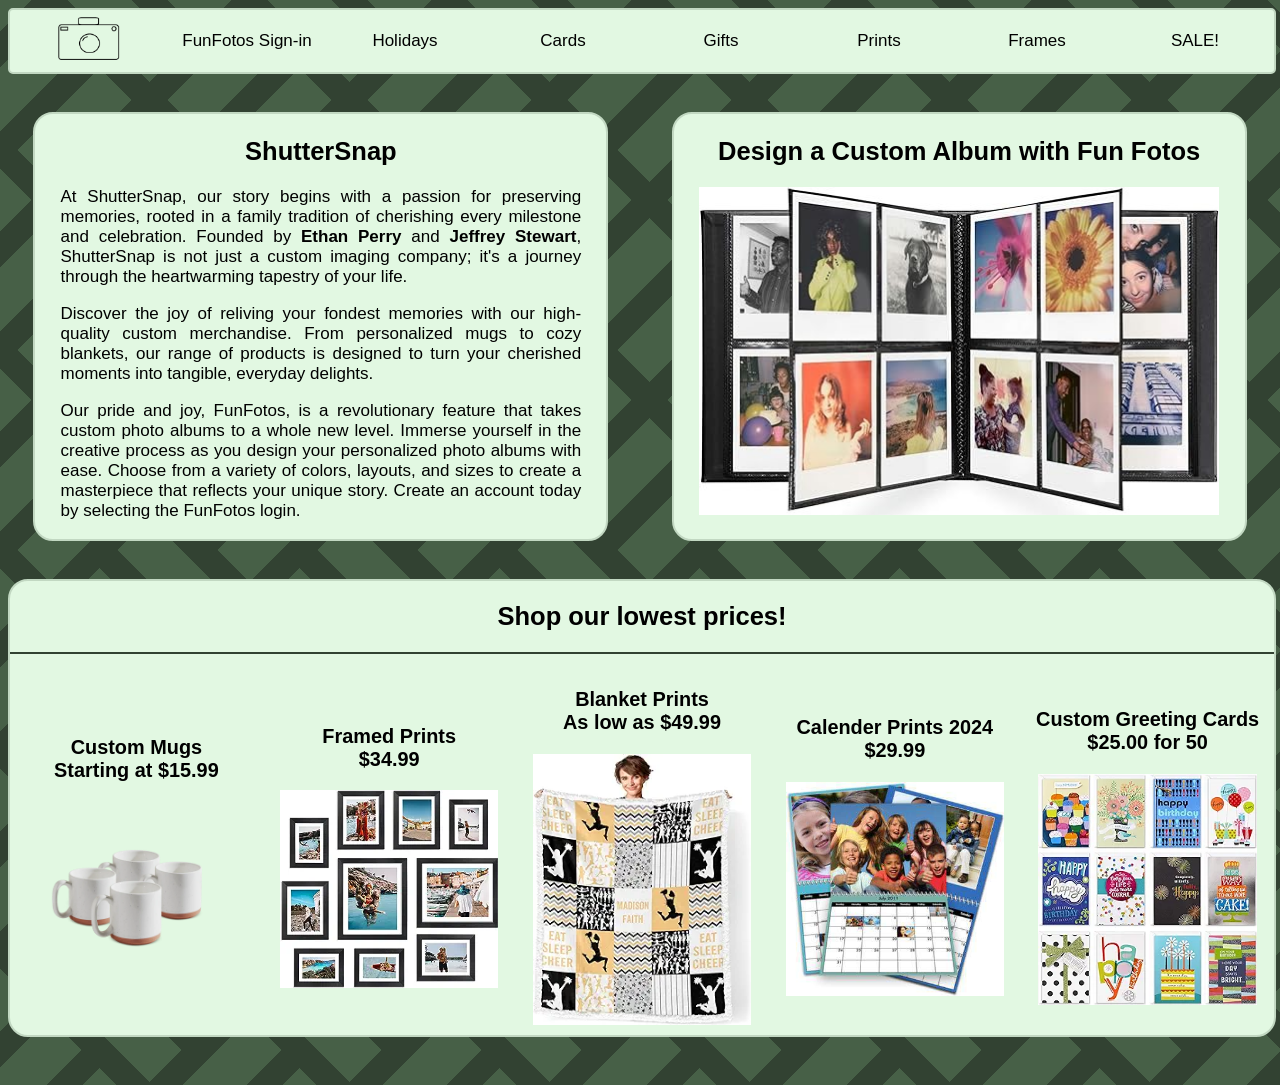
<file: index.html>
<!DOCTYPE html>
<html lang="en">

<head>
    <title>SPLASH</title>
    <meta charset="UTF-8">
    <meta name="viewport" content="width=device-width, initial-scale=1">
    <link rel="stylesheet" href="css/index.css">
    <script src="http://code.jQuery.com/jquery-3.7.1.min.js"></script>
</head>

<body>
    <div id="most">
    <nav>
        <ul>
            <li><img src="images/LOGO.png" alt="Logo" style="width: 45%;"></li>
            <li id="login">FunFotos Sign-in</li>
            <li class="inProgress">Holidays</li>
            <li class="inProgress">Cards</li>
            <li class="inProgress">Gifts</li>
            <li class="inProgress">Prints</li>
            <li class="inProgress">Frames</li>
            <li id="saleButtonli"><a id="saleButton" href="#gotoshop">SALE!</a></li>
        </ul>
    </nav>
    

    <div class="flexy">

        <div class="half">
            <h2>ShutterSnap</h2>
            <p> 
                At ShutterSnap, our story begins with a passion for preserving memories, rooted in a family tradition of 
                cherishing every milestone and celebration. Founded by <b>Ethan Perry</b> and <b>Jeffrey Stewart</b>, ShutterSnap is 
                not just a custom imaging company; it's a journey through the heartwarming tapestry of your life.
            </p>    
            <p>
                Discover the joy of reliving your fondest memories with our high-quality custom merchandise. From 
                personalized mugs to cozy blankets, our range of products is designed to turn your cherished moments 
                into tangible, everyday delights.
            </p>    
            <p>
                Our pride and joy, FunFotos, is a revolutionary feature that takes custom photo albums to a whole new level. 
                Immerse yourself in the creative process as you design your personalized photo albums with ease. Choose 
                from a variety of colors, layouts, and sizes to create a masterpiece that reflects your unique story. 
                Create an account today by selecting the FunFotos login.
            </p>
        </div>
        
        <div class="half">
            <h2>Design a Custom Album with Fun Fotos</h2>
            <img class="width100" src="images/album.jpg" alt="Album cover">
        </div>

    </div>


    <div id="shop">
        <h2>Shop our lowest prices!</h2>
        <hr>
        <ul>
            <li>
            <h3>Custom Mugs <br>Starting at $15.99</h3>
            <img src="images/mugs.png" alt="mugs to customize">
            </li>
            
            <li>    
            <h3>Framed Prints<br>$34.99</h3>
            <img src="images/pictures.jpg" alt="picture cards">
            </li>
            
            <li>
            <h3>Blanket Prints<br>As low as $49.99</h3>
            <img src="images/blanket.jpg" alt="blanket to customize">    
            </li>     

            <li>
            <h3>Calender Prints 2024<br>$29.99</h3>
            <img src="images/calender.jpg" alt="calender">
            </li>
            
            <li>
            <h3>Custom Greeting Cards<br>$25.00 for 50</h3>
            <img src="images/cards.jpg" alt="cards">
            </li>

        </ul>
    </div>
    <br><br>
    <a id="gotoshop"></a>

    </div>

    <div id="over">

        <form style="float: right; padding-top: 3%;"><input type="button" class="close" value="X"></form>
        <p style="display: inline-block;">Enter Username and Password</p>

        <form id="getLogin">
            <div class="centered">
            <label for="user">Username: </label>
            <input type="text" id="user" name="user" class="credentials"><br></div>

            <div class="centered">
            <label for="pass">Password:</label>
            <input type="password" id="pass" name="pass" class="credentials"><br></div>

            <input style="width: 20%; margin: 2% 0px 0px 40%;" type="submit" id="submit" name="submit" value="Submit">
        </form>

    </div>

    <div id="message">
        <form style="float: right; padding-top: 3%;"><input type="button" class="close" value="X"></form>
        <h3 style="display: inline-block;">Feature in Progress</h3>
        <p>
            This page is in the works and is not accesible yet. Feel free to check out our Fun Fotos webapp
            to customize and create your very own photo album. Login to link your progress to your account, or
            sign up today!
        </p>
    </div>

    <script src="js/index.js"></script>

</body>

</html>
</file>
<file: css/index.css>
body {
    --s: 100px;
    width: auto;
    font-family: sans-serif;
    font-size: 17px;
    /* background-color: #f8e2f8; */
}

html {
    --s: 200px; /* control the size */
    --c: #324232; /* first color */
    
    --_g: #0000 8%,var(--c) 0 17%,#0000 0 58%;
    background: 
      linear-gradient(135deg,#0000 20.5%,var(--c) 0 29.5%,#0000 0) 0 calc(var(--s)/4),
      linear-gradient( 45deg,var(--_g)) calc(var(--s)/2) 0,
      linear-gradient(135deg,var(--_g),var(--c) 0 67%,#0000 0),        
      linear-gradient( 45deg,var(--_g),var(--c) 0 67%,#0000 0 83%,var(--c) 0 92%,#0000 0),
      #476047; /* second color */
    background-size: var(--s) var(--s);
  }
  
  

h2, h3, h4 {
    text-align: center;
}
p {
    text-align: justify;
}


/* ************************************************* */

nav, div#shop, div.half {
    background-color:  #e2f8e2;
    border: 2px solid #c2d8c2;
}

nav {
    height: auto;
    width: 100%;
    border-radius: 5px;
    margin-bottom: 3%;
}
div#shop {
    height: auto;
    width: 100%;
    border-radius: 20px;
    margin-top: 3%;
}
div#shop img {
    width: 90%;
}


nav ul, div#shop ul{
    display: flex;
    justify-content: space-between;
    margin: 0px auto;
    padding: 0px;
}

nav li, div#shop li {
    padding: 5px;
    margin: auto;
    display: inline-block;
    text-align: center;
    width: 20%;
}
li.inProgress:hover, li#login:hover, li#saleButtonli:hover {
    cursor: default;
    background-color: aliceblue;
}
hr {
    border: 1px solid  #324232;
}

/* ****************************************8 */

div.flexy {
    padding: 0px;
    display: flex;
    width: 100%;
    justify-content: center;
    gap: 1%;
    margin: 1% auto;
}
div.half {
    border-radius: 20px;
    margin: 0px 2%;
    padding: .1% 2%;
    width: 43%;
}

/* ****************************************8 */

div#over, div#message {
    display: none;
    position: absolute;
    left: 35%;
    top: 20%;
    width: 30%;
    padding: 0px 1% 1%;
    border: 2px solid  #6c8d6c;
    text-align: justify;
    background-color: #92b892;
}
div.centered {
    width: 70%;
    margin: 2% 15%;
}
input.credentials {
    float: right;
}

li a#saleButton {
    text-decoration: none;
    color: black;
}
li a#saleButton:hover {
    text-decoration: underline;
}

img.width100 {
    width: 100%;
}
</file>
